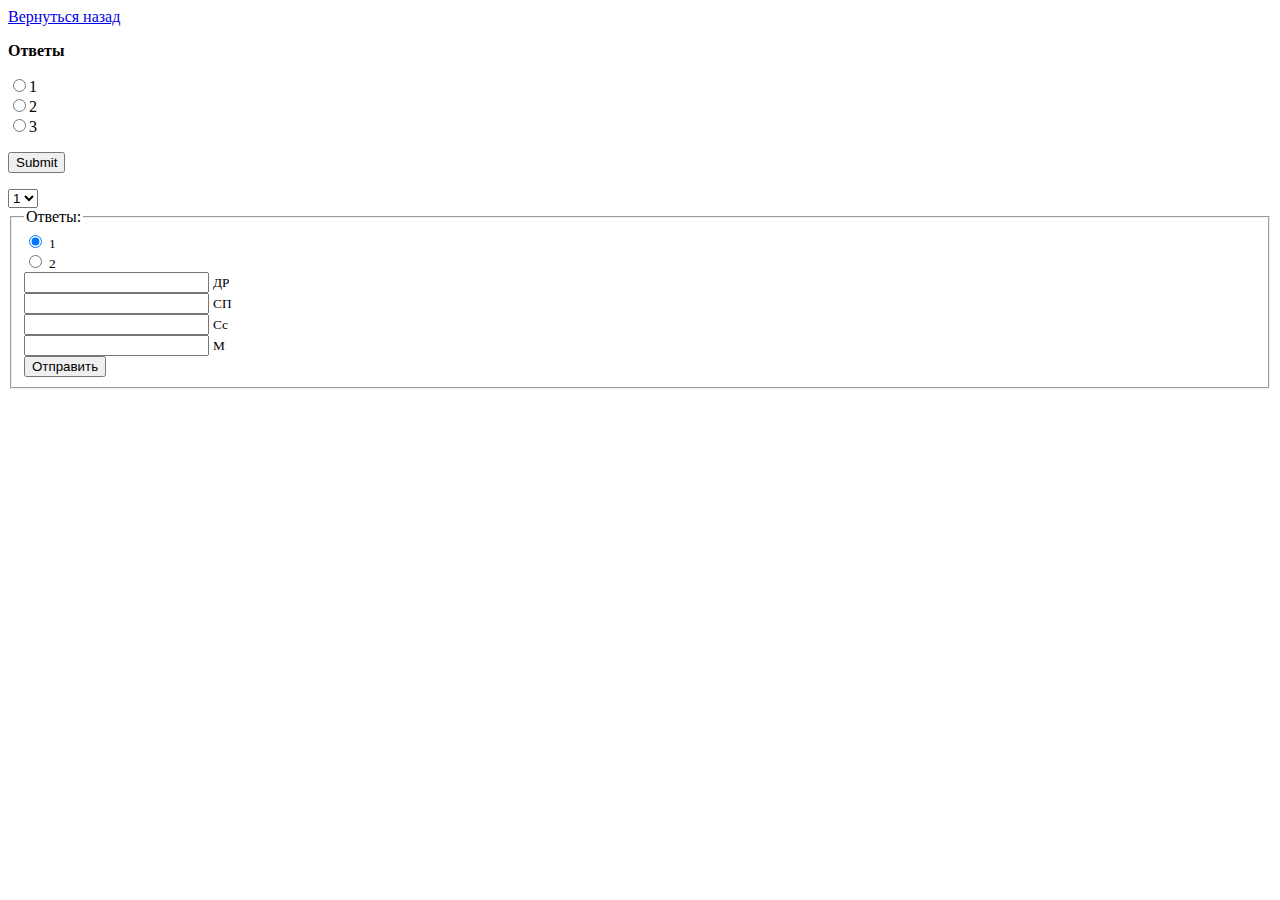
<file: pages/forms.html>
<!DOCTYPE html>
<html lang="en">
<head>
    <meta charset="UTF-8">
    <title>Forms</title>
</head>
<body>
    <header>
        <a href="#" onclick="history.back()">Вернуться назад</a>
    </header>
    <section>
        <form action="/index.html">
            <p><b>Ответы</b></p>
            <p><input type="radio" value="a1">1<Br>
            <input type="radio" value="a2">2<Br>
            <input type="radio" value="a3">3</p>
            <p><input type="submit"></p>
           </form>
           <form>
            <select name="menu" size="1">
            <option>1</option>
            <option>2</option>
            <option>3</option>
            <option>4</option>
            </select>
            </form>

            <form action="">
                <fieldset>
                <legend>
                Ответы:
                </legend>
                <input type="radio" name="Sex" value="1" checked="checked" />
                <small>1</small><br />
                <input type="radio" name="Sex" value="2" /> <small>2</small><br/>
                <input type="text" size="20" /> <small>ДР</small><br/>
                <input type="text" size="20" /> <small>СП</small><br/>
                <input type="text" size="20" /> <small>Сс</small><br/>
                <input type="text" size="20" /> <small>М</small><br/>
                <input type="submit" value="Отправить" />
                </fieldset>
                </form>
    </section>
</body>
</html>
</file>
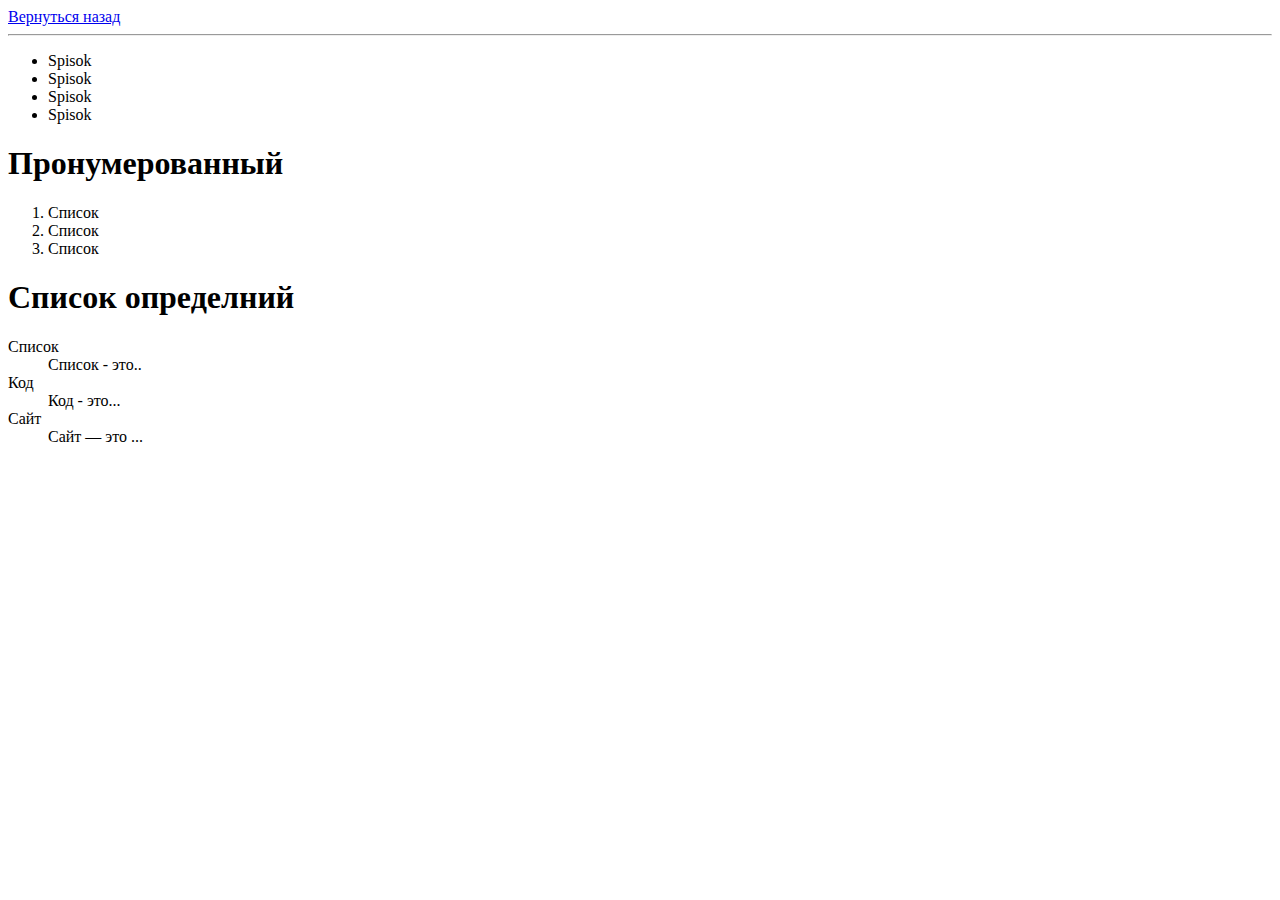
<file: pages/lists.html>
<!DOCTYPE html>
<html lang="en">
<head>
    <meta charset="UTF-8">
    <title>Список</title>
</head>
<body>
    <header>
        <a href="#" onclick="history.back()">Вернуться назад</a>
    </header>
    <section>
    <hr>
        <ul>
        <li>Spisok</li>
        <li>Spisok</li>
        <li>Spisok</li>
        <li>Spisok</li>
        </ul>
    </hr>
    <p><h1>Пронумерованный</h1></p>
    <ol>
      <li>Список</li>
      <li>Список</li>
      <li>Список</li>
    </ol>
    <dl>
        <p><h1>Список определний</h1></p>
        <dt>Список</dt>
          <dd>Список - это..</dd>
        <dt>Код</dt>
          <dd>Код - это...</dd>
        <dt>Сайт</dt>
        <dd>Cайт — это ...</dd>
       </dl>
    </section>
</body>
</html>
</file>
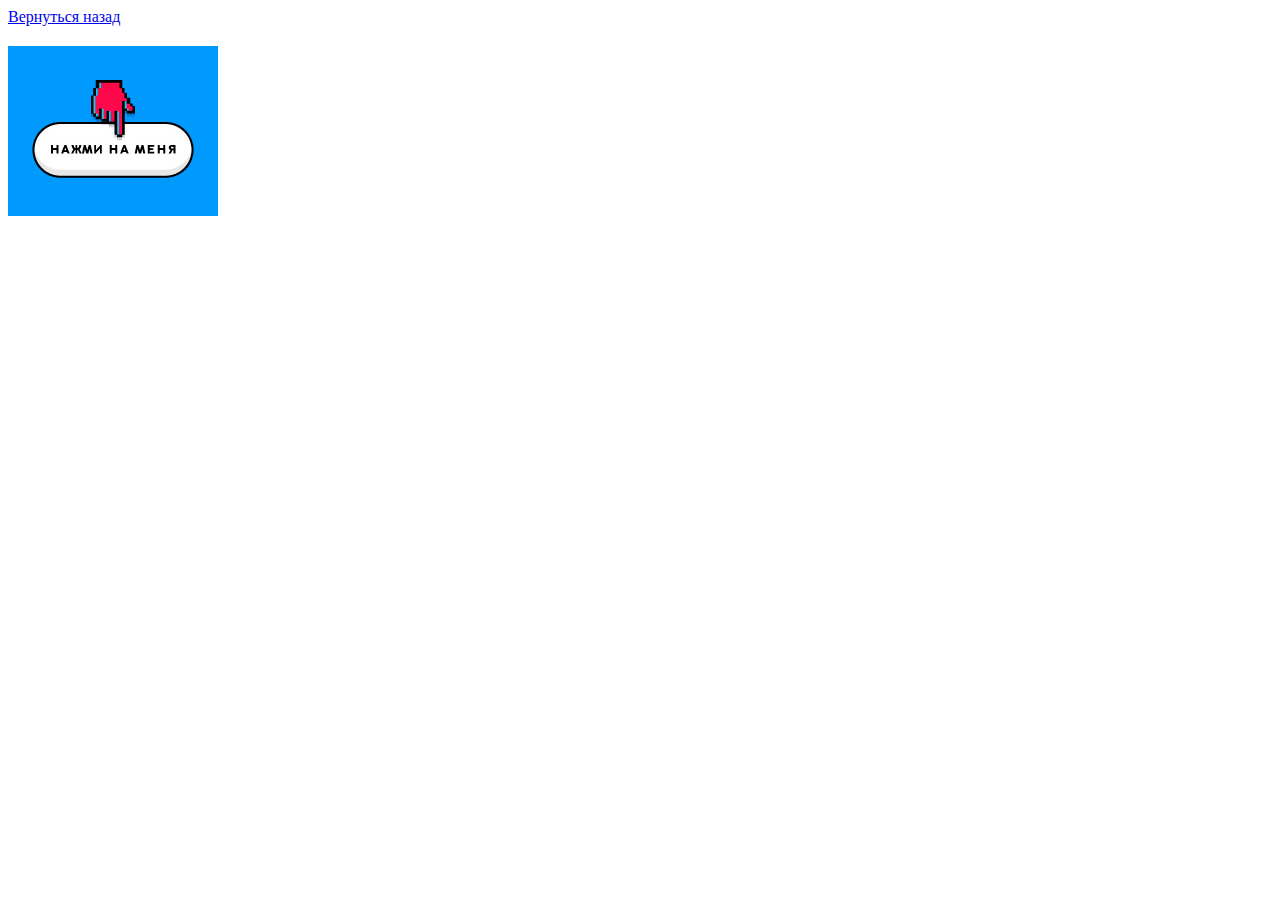
<file: pages/ref.html>
<!DOCTYPE html>
<html lang="ru">
<head>
    <meta charset="UTF-8">
    <title>Ref</title>
</head>
<header>
    <a href="#" onclick="history.back()">Вернуться назад</a>
</header>
<body>
        <h2><a href="/index.html"><img src="/img/click.jpg" alt="Clock"></a> </h2>
</body>
</html>
</file>
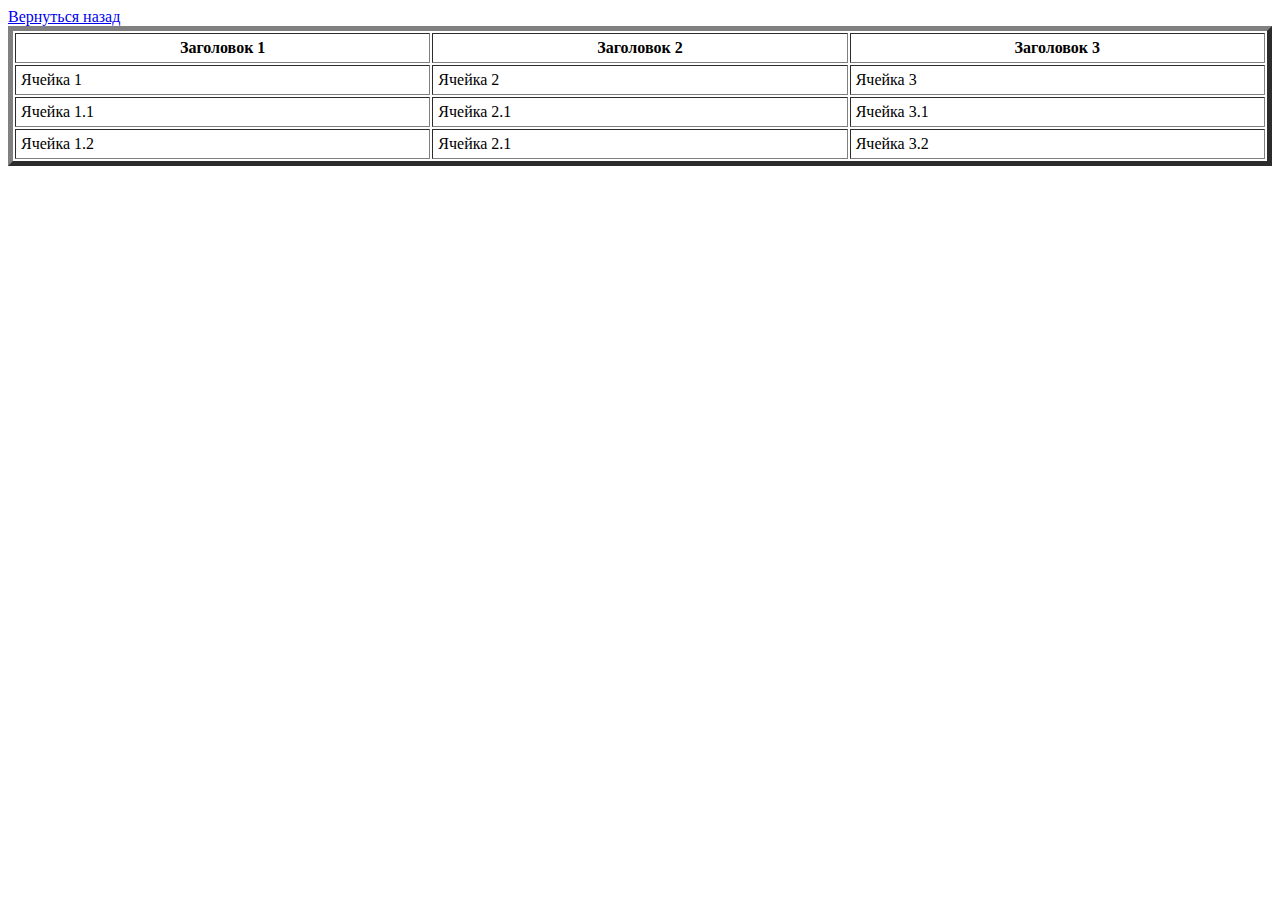
<file: pages/tables.html>
<!DOCTYPE html>
<html lang="en">
<head>
    <meta charset="UTF-8">
    <title>Tables</title>
</head>
<body>
    <header>
        <a href="#" onclick="history.back()">Вернуться назад</a>
    </header>
    <section>
        <table align=center border="5" width="100%" cellpadding="5">
            <tr><th>Заголовок 1</th><th>Заголовок 2</th><th>Заголовок 3</th></tr>
            <tr><td>Ячейка 1</td><td>Ячейка 2</td><td>Ячейка 3</td></tr>
            <tr><td>Ячейка 1.1</td><td>Ячейка 2.1</td><td>Ячейка 3.1</td></tr>
            <tr><td>Ячейка 1.2</td><td>Ячейка 2.1</td><td>Ячейка 3.2</td></tr>
        </table>
    </section>
    <footer></footer>
</body>
</html>
</file>
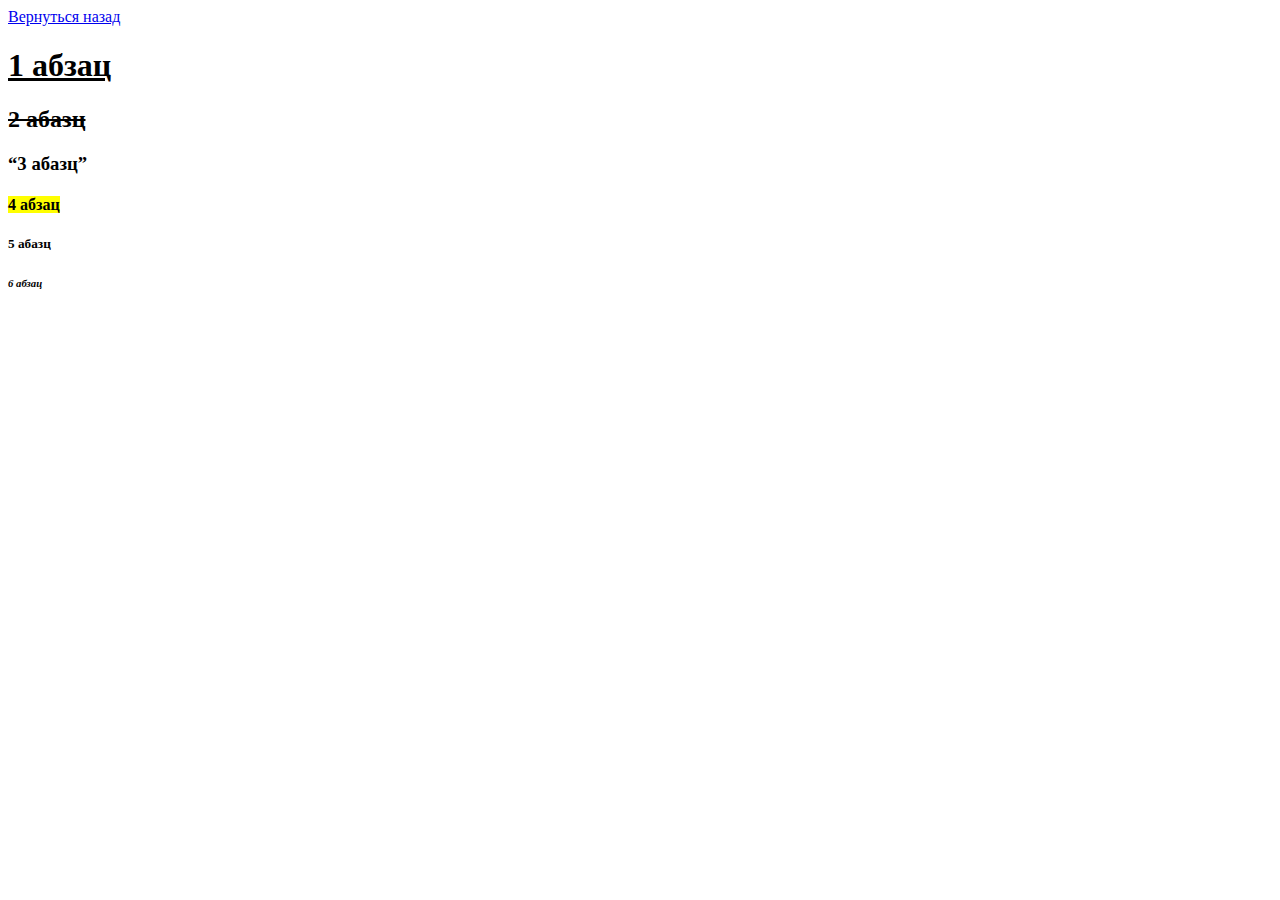
<file: pages/text.html>
<!DOCTYPE html>
<html lang="en">
<head>
    <meta charset="UTF-8">
    <title>Text</title>
</head>
<body> 
    <header>
        <a href="#" onclick="history.back()">Вернуться назад</a>
    </header>
    <section>
        <p><h1><u>1 абзац</u></h1></p>
        <p><h2><s>2 абазц</s></h2></p>
        <p><h3><q>3 абазц</q></h3></p>
        <p><h4><mark>4 абзац</mark></h4></p>
        <p><h5>5 абазц</h5></p>
        <p><h6><em>6 абзац</em><h6><p>
    </section>
</body>
</html>
</file>
